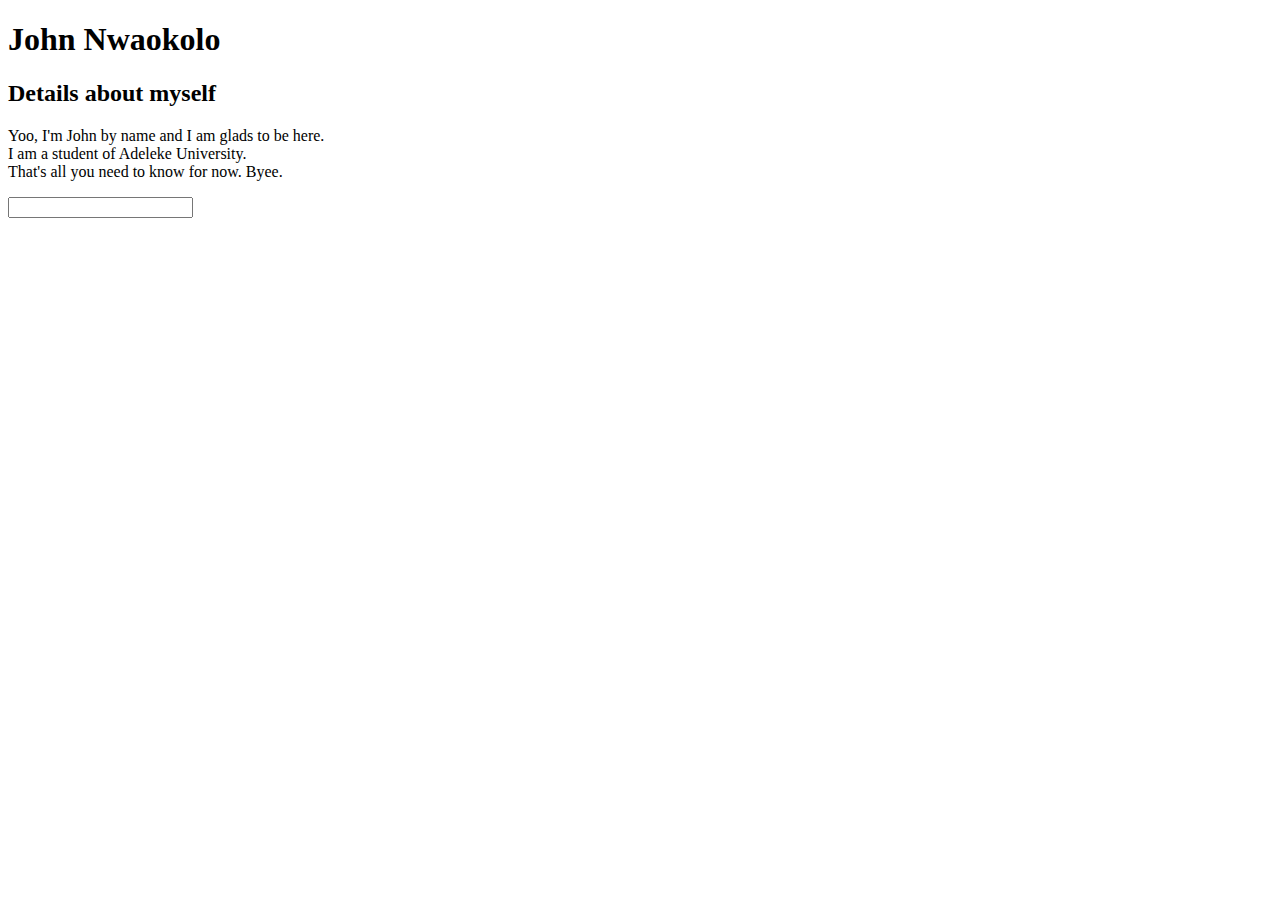
<file: 30th September, 2025/index.html>
<!DOCTYPE html>

<html lang="en">

<head>

    <meta charset="UTF-8">
    <meta name="viewport" content="width=device-width, initial-scale=1.0">
    <title>John Nwaokolo</title>
    <link rel="shortcut icon" href="favicon.png" type="image/x-icon">

</head>

<body>

    <h1>John Nwaokolo</h1>
    <h2>Details about myself</h2>

    <p>Yoo, I'm John by name and I am glads to be here.
        <br> I am a student of Adeleke University.
        <br>That's all you need to know for now. Byee.
    </p>

    <input/>
</body>

</html>
</file>
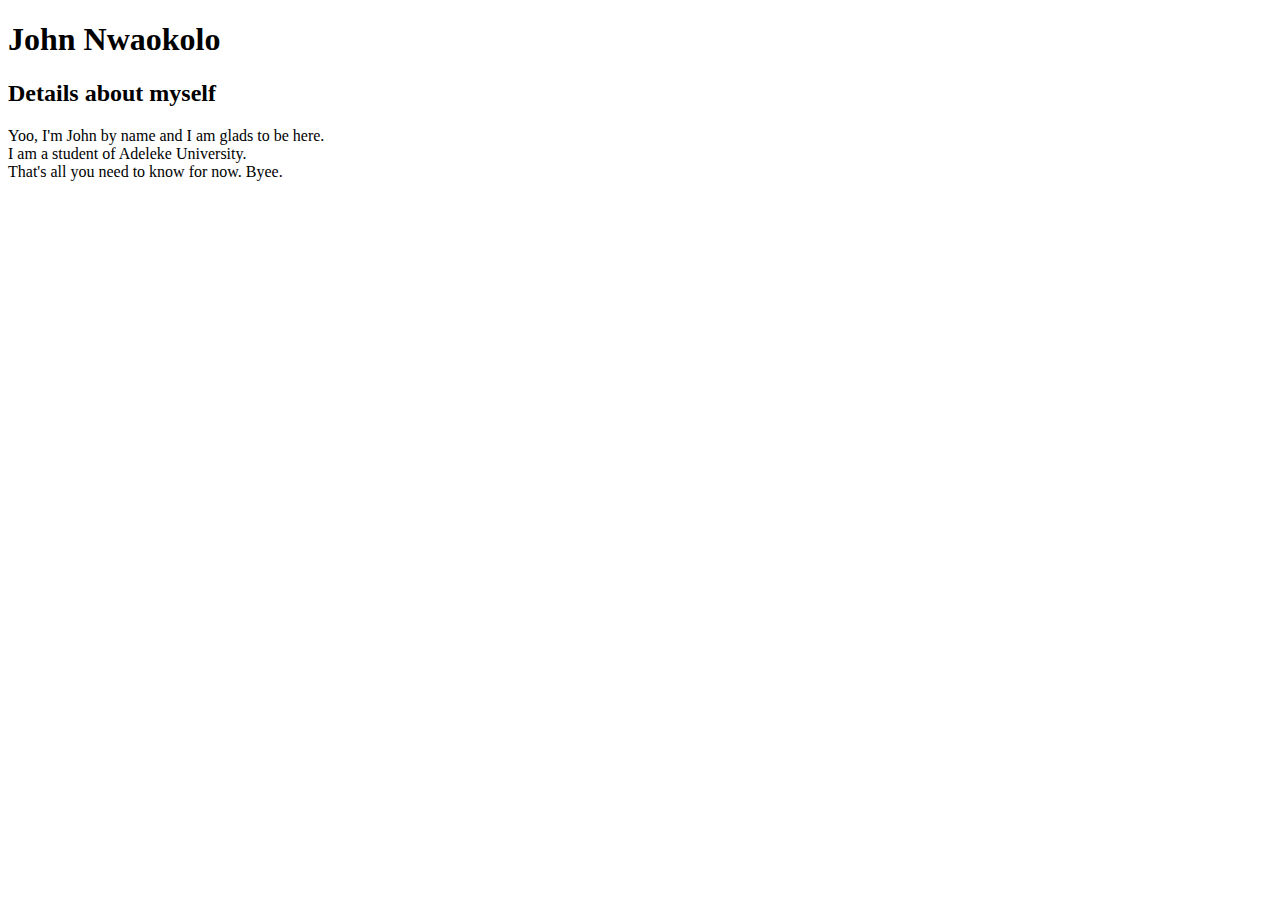
<file: Lesson 1 - 30th September, 2025/index.html>
<!DOCTYPE html>

<html lang="en">

<head>

    <meta charset="UTF-8">
    <meta name="viewport" content="width=device-width, initial-scale=1.0">
    <title>John Nwaokolo</title>
    <link rel="shortcut icon" href="favicon.png" type="image/x-icon">

</head>

<body>

    <h1>John Nwaokolo</h1>
    <h2>Details about myself</h2>

    <p>Yoo, I'm John by name and I am glads to be here.
        <br> I am a student of Adeleke University.
        <br>That's all you need to know for now. Byee.
    </p>

    
</body>

</html>
</file>
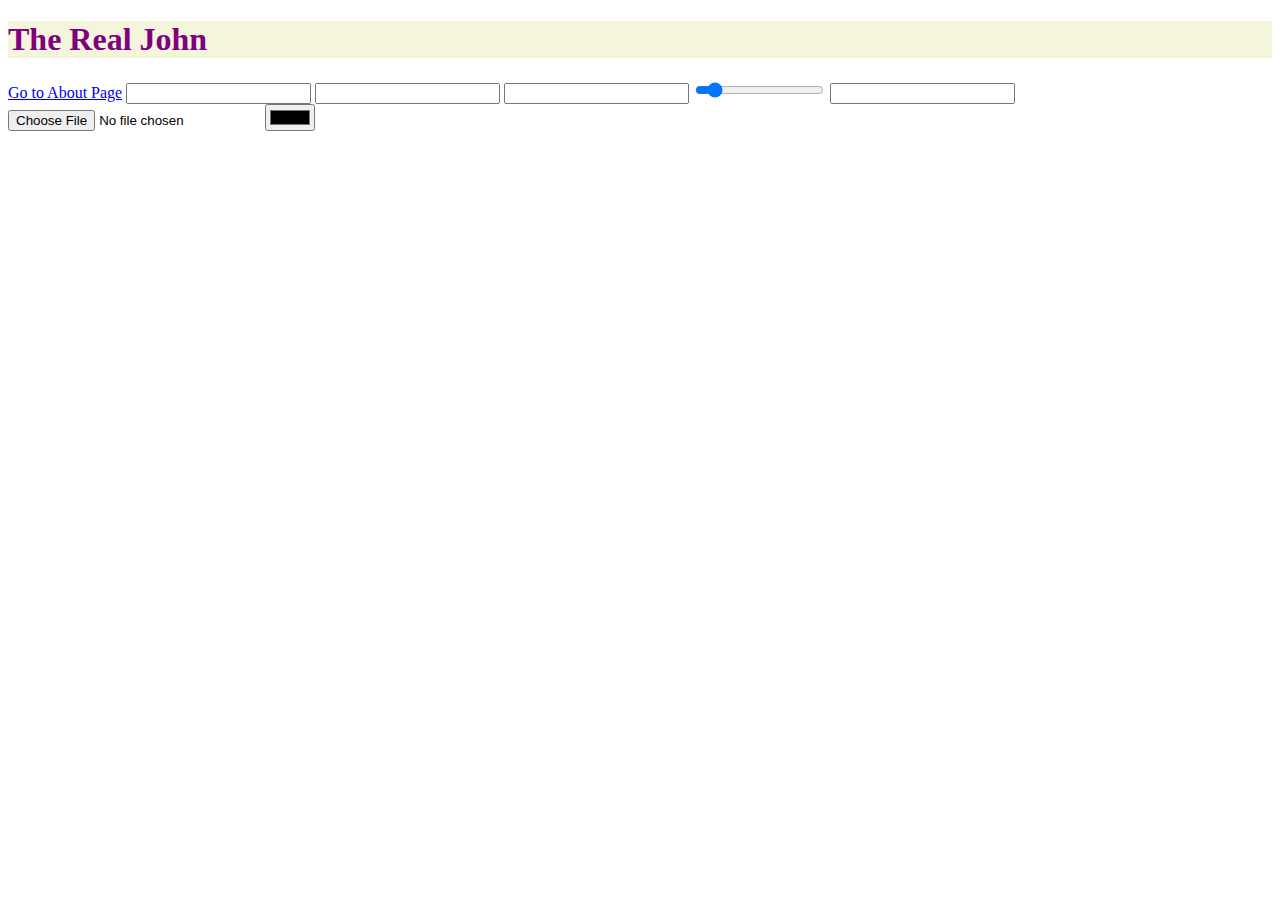
<file: Lesson 2 - 14th October, 2025/index.html>
<!DOCTYPE html>
<html lang="en">


<head>

    <meta charset="UTF-8">
    <meta name="viewport" content="width=device-width, initial-scale=1.0">
    <title>The Real John</title>



    <style>

        /*1. Tag Name*/
        h1{
            color: rebeccapurple;
            background-color: rgb(101, 255, 255);
            height: 15;
            width: 15;
        }

        /*2. Class Name*/
        .name{
            color: yellow;
            background-color: tomato;
        }

            /*3. ID Name*/
        #heading{
            color: black;
            background-color: rgb(255, 255, 255);
        }
        
    </style>



</head>


<body>

    <h1  class="name" id="heading" style="color: purple; background-color: beige;">The Real John</h1>
    <a id="aboutlink" class="about" href="about.html">Go to About Page</a>

    
    <input type="text" />
    <input type="number" />
    <input type="tel" />
    <input type="range" value ="10" />
    <input type="password" />
    <input type="file" />
    <input type="color" />

</body>


</html>
</file>
<file: Lesson 3 - 21st October, 2025/Portfolio/index.html>
<!DOCTYPE html>
<html lang="en">
<head>
    <meta charset="UTF-8">
    <meta name="viewport" content="width=device-width, initial-scale=1.0">
    <title>John's Portfolio</title>
    <link rel="stylesheet" href="styles.css">
</head>

<body>
    <div class="navigation">

        <div class="nav-logo-section">
             <h1></h1>
        </div>

        <div class="nav-link-section">
        
        </div>

        <div class="nav-button-section">
        
        </div>

    </div>
</body>
</html>
</file>
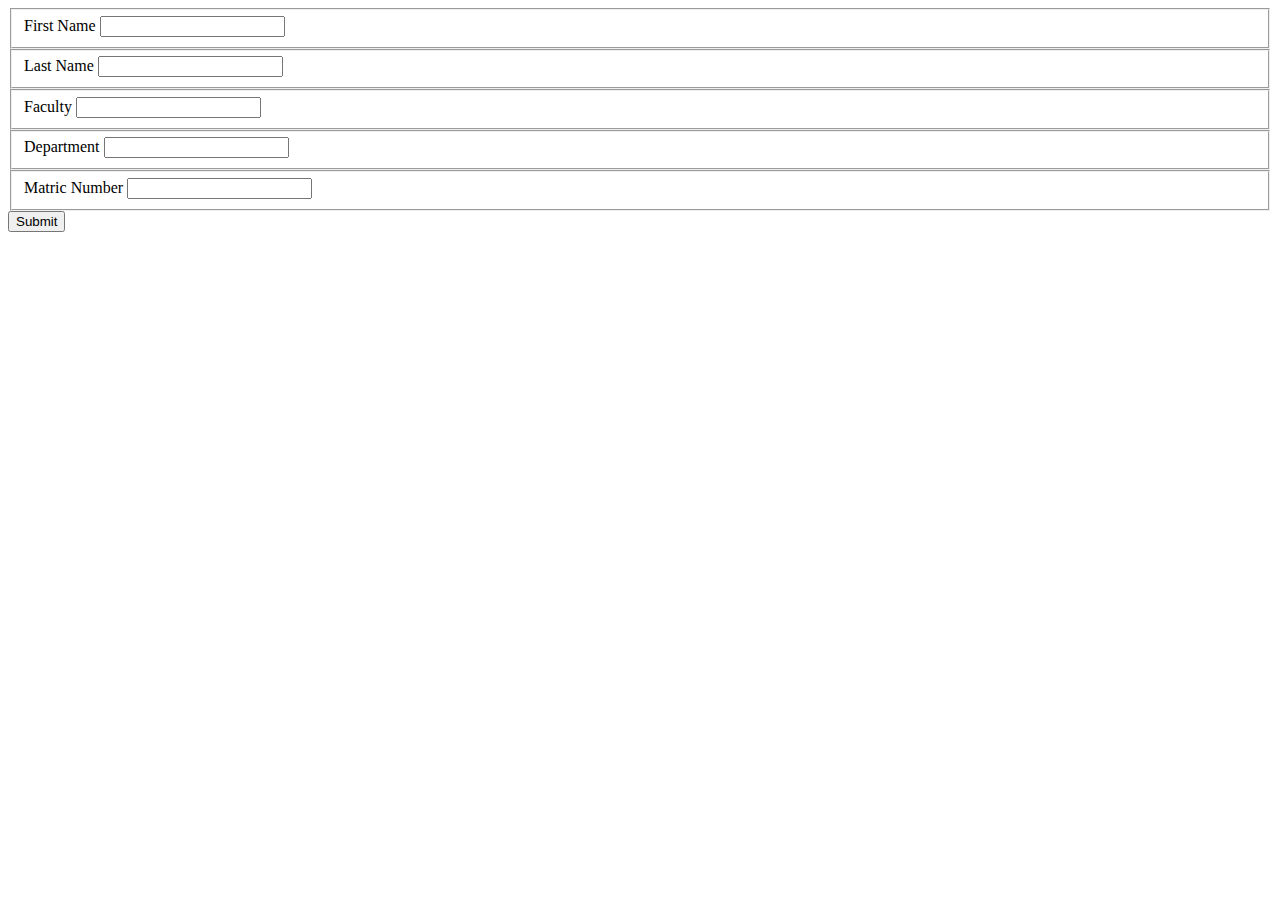
<file: 30th September, 2025/form.html>
<!DOCTYPE html>

<html lang="en">

<head>

    <meta charset="UTF-8">
    <meta name="viewport" content="width=device-width, initial-scale=1.0">
    <title>Student Form</title>

</head>

<body>
    <form>

     <fieldset>
         <label>First Name</label>
         <input/>
     </fieldset>

     <fieldset>
         <label>Last Name</label>
         <input/>
     </fieldset>

     <fieldset>
         <label>Faculty</label>
         <input/>
     </fieldset>

     <fieldset>
         <label>Department</label>
         <input/>
     </fieldset>

     <fieldset>
         <label>Matric Number</label>
         <input/>
     </fieldset>

     <button>Submit</button>

    </form>
</body>

</html>
</file>
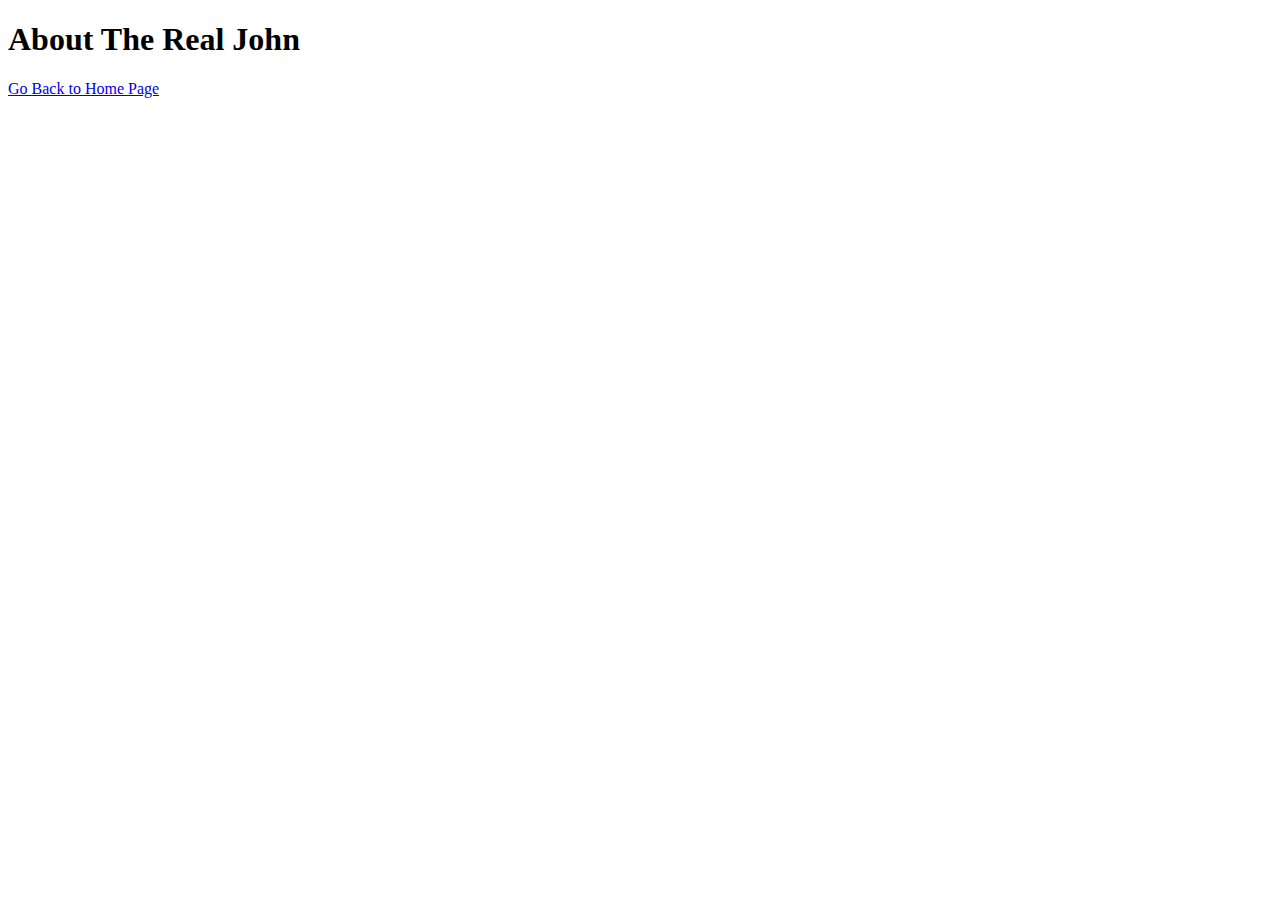
<file: Lesson 2 - 14th October, 2025/about.html>
<!DOCTYPE html>
<html lang="en">
<head>
    <meta charset="UTF-8">
    <meta name="viewport" content="width=device-width, initial-scale=1.0">
    <title>About The Real John.</title>
</head>
<body>
    <h1>About The Real John</h1>
    <a href="index.html">Go Back to Home Page</a>
</body>
</html>
</file>
<file: Lesson 3 - 21st October, 2025/Portfolio/styles.css>
body{
    margin: 0px;
}

.navigation {
    height: 200px;
    background-color: aqua;
    margin-top: 0px;
    padding: 10px 20px 10px 20px;
    display: flex;
    flex-direction: row;
    justify-content: space-between;
    align-items: ;
}

.nav-logo-section{
    height: 50px;
    width: 50px;
    background-color: red;
    margin: 0px;
    flex: 2;
}

.nav-link-section{
    height: 50px;
    width: 50px;
    background-color: pink;
    flex: 3;
}

.nav-button-section {
    height: 50px;
    width: 50px;
    background-color: gray;
    flex: 5;
}
</file>
